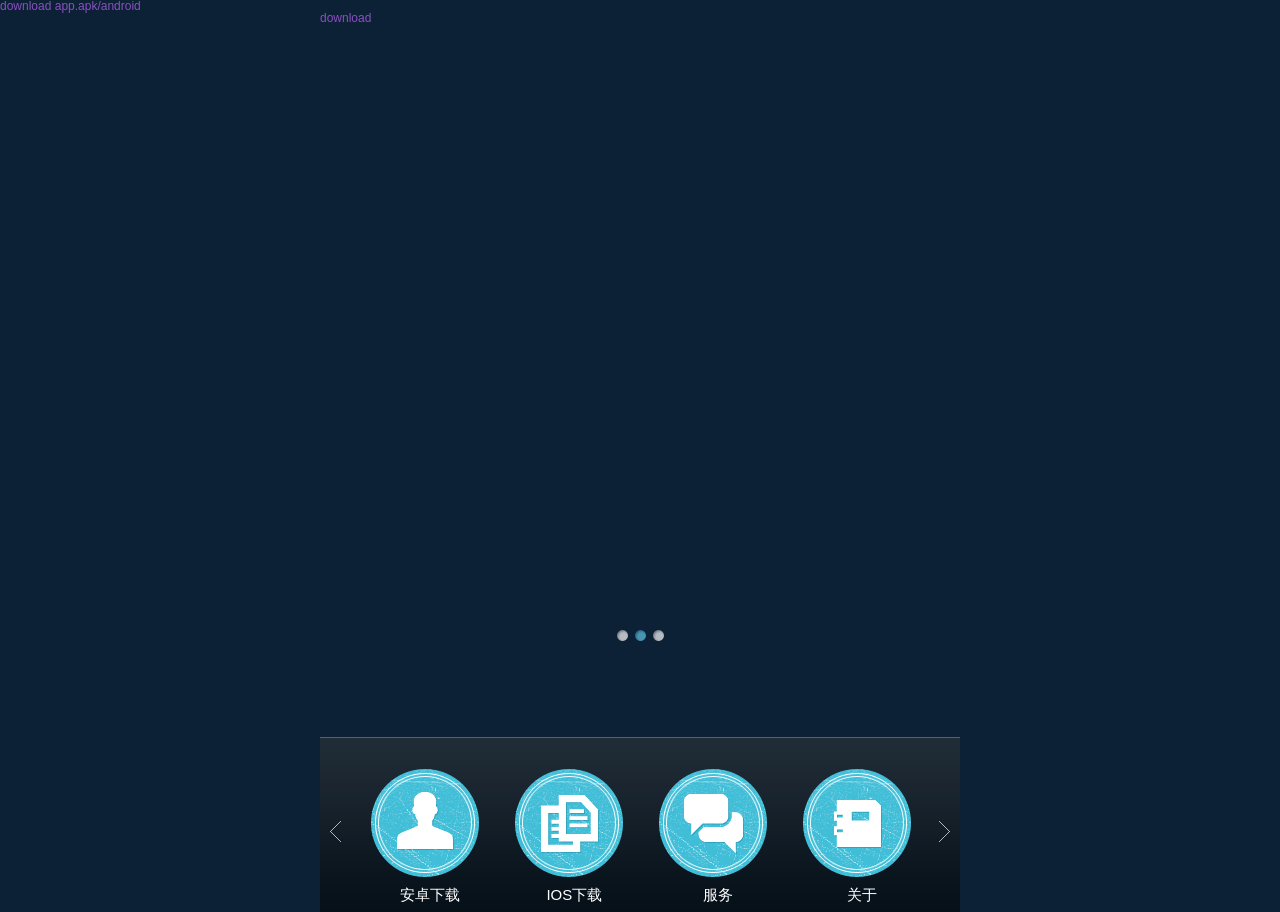
<file: downloadweb/index.html>
﻿<!DOCTYPE html>
<html>
<head>
    <meta http-equiv="Content-Type" content="text/html; charset=utf-8" />
    <meta name="viewport" content="width=device-width, initial-scale=1, maximum-scale=1" />
    <meta name="apple-mobile-web-app-capable" content="yes" />
    <meta name="apple-mobile-web-app-status-bar-style" content="black" />
    <link rel="apple-touch-icon" sizes="114x114" href="images/apple-touch-icon.png" />
    <link rel="apple-touch-startup-image" href="images/apple-touch-startup-image.png" />
    <meta name="author" content="FamousThemes" />
    <meta name="description" content="My Mobile Page Version 3 Template" />
    <meta name="keywords" content="mobile templates, mobile wordpress themes, mobile themes, my mobile page, premium css templates, premium wordpress themes" />
    <title>下载页面</title>

    <!-- Main CSS file -->
    <link rel="stylesheet" href="style.css" type="text/css" media="screen" />
    <!-- jQuery file -->
    <script src="js/jquery.min.js"></script>
    <!-- FlexSlider -->
    <script src="js/jquery.flexslider.js"></script>
    <script type="text/javascript">
        var $ = jQuery.noConflict();
        $(window).load(function () {
            $('.icons_nav').flexslider({
                animation: "slide",
                directionNav: true,
                animationLoop: false,
                controlNav: false,
                slideshow: false,
                animationDuration: 300
            });
            $('.panels_slider').flexslider({
                animation: "slide",
                directionNav: false,
                controlNav: true,
                animationLoop: false,
                slideToStart: 1,
                animationDuration: 300,
                slideshow: false
            });
        });
    </script>
    <!-- Hide Mobiles Browser Navigation Bar -->
    <script type="text/javascript">
        window.addEventListener("load", function () {
            // Set a timeout...
            setTimeout(function () {
                // Hide the address bar!
                window.scrollTo(0, 1);
            }, 0);
        });
    </script>
    <!-- Hide on iphone top browser element | only on home page -->
    <script type="text/javascript">
        if ((navigator.userAgent.match(/iPhone/i)) || (navigator.userAgent.match(/iPod/i))) {
            $(window).load(function () {
                $("body").removeClass("home");

                // Check to see if the window is running in app mode.
                // If it is not, then it is running in full screen mode
                if (("standalone" in window.navigator) && !window.navigator.standalone) {
                    $("body").addClass("homeiphone_app");
                } else {
                    $("body").addClass("homeiphone_full");
                }
            });
        }
    </script>
</head>
<body class="home">
    <a href="app.apk" target="_blank">download app.apk/android</a>
    <div id="container">

        <div id="main_panels">
            <div class="panels_slider">
                <ul class="slides">
                    <li>
                        <img src="images/panel_2.jpg" alt="" title="" border="0" />
                    </li>
                    <li>
                        <!--<img src="images/panel_start.jpg" alt="" title="" border="0" />-->
                       <a href="app.apk">download</a>
                    </li>
                    <li>
                        <img src="images/panel_1.jpg" alt="" title="" border="0" />
                    </li>

                </ul>
            </div>
        </div>

        <div id="bottom_nav">
            <div class="icons_nav">
                <div class="paginated">
                    <!--Remove this DIV if you want to remove the pagination-->
                    <ul class="slides">
                        <li>
                            <a href="about.html" class="icon"><img src="images/icons/icon_about.png" alt="" title="" border="0" /><span>安卓下载</span></a>
                            <a href="services.html" class="icon"><img src="images/icons/icon_services.png" alt="" title="" border="0" /><span>IOS下载</span></a>
                            <a href="blog.html" class="icon"><img src="images/icons/icon_blog.png" alt="" title="" border="0" /><span>服务</span></a>
                            <a href="portfolio.html" class="icon"><img src="images/icons/icon_portfolio.png" alt="" title="" border="0" /><span>关于</span></a>
                        </li>
                        <li>
                            <a href="photos.html" class="icon"><img src="images/icons/icon_photos.png" alt="" title="" border="0" /><span>Photos</span></a>
                            <a href="videos.html" class="icon"><img src="images/icons/icon_video.png" alt="" title="" border="0" /><span>Videos</span></a>
                            <a href="clients.html" class="icon"><img src="images/icons/icon_clients.png" alt="" title="" border="0" /><span>Clients</span></a>
                            <a href="contact.html" class="icon"><img src="images/icons/icon_contact.png" alt="" title="" border="0" /><span>Contact</span></a>
                        </li>
                    </ul>
                </div> <!--Remove this DIV if you want to remove the pagination-->
            </div>
        </div>

    </div>
</body>
</html>
</file>
<file: downloadweb/style.css>
/* CSS Reset 
/*-----------------------------------------------------------------------------------*/

html, body, div, span, applet, object, iframe, h1, h2, h3, h4, h5, h6, p, blockquote, pre, a, abbr, acronym, address, big, cite, code, del, dfn, em, font, img, ins, kbd, q, s, samp, small, strike, strong, sub, sup, tt, var, b, u, i, center, dl, dt, dd, ol, ul, li, fieldset, form, label, legend, table, caption, tbody, tfoot, thead, tr, th, td { margin: 0; padding: 0; border: 0; outline: 0; font-size: 100%; vertical-align: baseline; background: transparent; } body { line-height: 1; } ol, ul { list-style: none; } blockquote, q { quotes: none; } blockquote:before, blockquote:after, q:before, q:after { content: ''; content: none; } :focus { outline: 0; } ins { text-decoration: none; } del { text-decoration: line-through; } table { border-collapse: collapse; border-spacing: 0; }

.clearfix:after { content: "."; display: block; height: 0; clear: both; visibility: hidden; } .clearfix { display: inline-block; } /* Hide from IE Mac \*/ .clearfix { display: block; } /* End hide from IE Mac */ .none { display: none; } /* End Clearfix */

/* General Setup
/*-----------------------------------------------------------------------------------*/
html{ height:100%;}
body{font-family:Arial, Helvetica, sans-serif;padding:0;font-size:12px;margin:0 auto;color: #333333; background-color:#0c2136;}
.home{height:100%;}
.homeiphone_full{height:100%;}
.homeiphone_app{height:116.85%;}

body#page{height:auto;}
.clear{clear:both;}
a{ text-decoration:none;color:#8A50C1;}
span.tag{color:#8A50C1;}
span.subtitle_descr{ font-size:14px; color:#6f6f6f; padding:0 0 20px 0; font-family:Open Sans; font-weight:normal; line-height:20px; display:block;}
p{padding:0;margin:0px;text-align:left;line-height:20px;}
p.main_text{ padding:0 0 15px 0;}
.videocontainer{ max-width:96%; display: block; 
-moz-border-radius:5px;-webkit-border-radius:5px;border-radius:5px; background-color:#ececec; border:1px #d7d7d7 solid; padding:1.5%;}
a.call_button{ background:url("images/phone.png")/*tpa=http://famousthemes.com/my-mobile-page-v3/main-theme/images/phone.png*/ no-repeat left; float:left; clear:both;
width:92%; display: block; text-align:center; font-family:Open Sans; font-size:22px; color:#000000;
-moz-border-radius:5px;-webkit-border-radius:5px;border-radius:5px; background-color:#ececec; border:1px #d7d7d7 solid; padding:4%;}

/* Headings
/*------------------------------------------*/
h1, h2, h3, h4, h5, h6{font-family:Open Sans;font-weight:normal; margin:0px;}
h1{ font-size:20px; padding:0 0 10px 0; }
h2{ font-size:18px; padding:20px 0 15px 0; clear:both;}
h3{ font-size:16px; padding:0 0 15px 0; clear:both;}
h4{ font-size:14px; padding:0 0 15px 0; clear:both;}

/* Lists
/*------------------------------------------*/
ul.lists{ padding:0 0 15px 0;}
ul.lists li{ border-bottom:1px #ddd solid; padding:12px; background:url("images/bullet.gif")/*tpa=http://famousthemes.com/my-mobile-page-v3/main-theme/images/bullet.gif*/ no-repeat left;}

/* Blockquote
/*------------------------------------------*/
blockquote{padding:0 0 0 40px;margin:5px 0 15px 0;text-align:left;line-height:20px; background:url("images/quotes.png")/*tpa=http://famousthemes.com/my-mobile-page-v3/main-theme/images/quotes.png*/ no-repeat left top;}

/* Toggle
/*------------------------------------------*/
.toogle_wrap{border:1px #ddd solid;-moz-border-radius:5px;-webkit-border-radius:5px;border-radius:5px; width:92%; padding:3% 4%; margin:5px 0 15px 0;}
.trigger{padding:0px;margin:0;background:url("images/toggle.gif")/*tpa=http://famousthemes.com/my-mobile-page-v3/main-theme/images/toggle.gif*/ no-repeat right; background-position:100% -22px;}
.trigger a{color: #636363;text-decoration: none;display: block; padding:2px 0 2px 0;font-size:18px;font-family:Open Sans;font-weight:normal; }
.active {background-position:100% 0px; }
.trigger a:hover, .trigger a:hover:focus{color:#8A50C1;}
.toggle_container{overflow: hidden;padding:15px 0 0 0;clear: both;}

/* Tabs
/*------------------------------------------*/
ul.tabsmenu{ padding:5px 0 0 0; position:relative; bottom:-1px;}
ul.tabsmenu li a{ width:31.2%; float:left; padding:12px 0 12px 0; margin:0 2% 0 0;color:#000000;text-align:center; 
-moz-border-radius-topleft:5px;-webkit-border-top-left-radius:5px;-khtml-border-top-left-radius:5px;
-moz-border-radius-topright:5px;-webkit-border-top-right-radius:5px;-khtml-border-top-right-radius:5px;
background: -moz-linear-gradient(top, #ececec 0%, #ffffff 100%);background: -webkit-gradient(linear, 0% 0%, 0% 100%, from(#ececec), to(#ffffff));
border:1px #ddd solid; 
}
ul.tabsmenu li:last-child a{ float:right; margin:0 0 0 0;}
ul.tabsmenu li.active a{border-bottom-color:#fff; color:#8A50C1; font-weight:bold;
background: -moz-linear-gradient(top, #ddd 0%, #ffffff 100%);background: -webkit-gradient(linear, 0% 0%, 0% 100%, from(#ddd), to(#ffffff));
}
.tabcontent{ padding:5% 4%; clear:both; border:1px #ddd solid; margin:0 0 15px 0;
-moz-border-radius-bottomleft:5px;-webkit-border-bottom-left-radius:5px;-khtml-border-bottom-left-radius:5px;
-moz-border-radius-bottomright:5px;-webkit-border-bottom-right-radius:5px;-khtml-border-bottom-right-radius:5px;
}

/* Structure
/*------------------------------------------*/
#container{ width:640px; height:100%; margin:auto; position:relative;}
#pagecontainer{width:640px; height:auto; padding:5px 0 5px 0; margin:auto; background:url("images/pages_bg.jpg")/*tpa=http://famousthemes.com/my-mobile-page-v3/main-theme/images/pages_bg.jpg*/ no-repeat center top #4a2d70; position:relative;}
#main_panels{ width:100%; height:100%;}
.content{ width:86%; margin:2%; height:auto; background-color:#FFFFFF;
-moz-border-radius:5px;-webkit-border-radius:5px;border-radius:5px; padding:5%;
}
#header{ width:96%; height:auto; background-color:#000000; text-align:center; color:#FFFFFF; margin:0 2%; z-index:999; position:relative;}
.page_title{ float:left; width:56%; text-align:center; padding:5% 0 0 0; margin:1% 0 0 0; font-weight:bold;}
#footer{ width:96%; height:auto; background-color:#000000; text-align:center; color:#FFFFFF; margin:0 2%; z-index:999; position:relative;}

a.back_button{ float:left;color:#c5c5c5; font-weight:bold;}
a#menu_open{ float:right;color:#c5c5c5; font-weight:bold;}
a#menu_close{ float:right;color:#fff; font-weight:bold;display:none;}
a#top{ float:right; width:20%;padding:5% 0 5% 0; margin:1%; color:#c5c5c5; font-weight:bold;}

/* Colors
/*------------------------------------------*/
.black_gradient{-moz-border-radius:5px;-webkit-border-radius:5px;border-radius:5px;
background: -moz-linear-gradient(top, #595959 0%, #000000 100%);background: -webkit-gradient(linear, 0% 0%, 0% 100%, from(#595959), to(#000000));
border-top:1px #6b6b6b solid;}
.black_button{-moz-border-radius:5px;-webkit-border-radius:5px;border-radius:5px;width:20%;padding:5% 0 5% 0; margin:1%;
background: -moz-linear-gradient(top, #666666 0%, #2d2d2d 100%);background: -webkit-gradient(linear, 0% 0%, 0% 100%, from(#666666), to(#2d2d2d));
border-top:1px #919191 solid;}

/* Navigation
/*------------------------------------------*/
#bottom_nav{ position:absolute; bottom:0px; left:0px; background:url("images/nav_bg.png")/*tpa=http://famousthemes.com/my-mobile-page-v3/main-theme/images/nav_bg.png*/ repeat-x top;height:auto; width:640px; }
#pages_nav{ height:auto; width:100%; position:absolute; top:-200px; left:0px; z-index:888;}

/* Content images
/*------------------------------------------*/
.content img.rounded{max-width:96%; display: block; 
-moz-border-radius:5px;-webkit-border-radius:5px;border-radius:5px; background-color:#ececec; border:1px #d7d7d7 solid; padding:1.5%;
}
.content img.rounded-half{max-width:92%; display: block; 
-moz-border-radius:5px;-webkit-border-radius:5px;border-radius:5px; background-color:#ececec; border:1px #d7d7d7 solid; padding:4%;
}
.content img.shadow{max-width:100%; display: block;margin-bottom:15px; border-top:1px #fff solid;}

/* Portfolio sections
/*------------------------------------------*/
ul.porfolio{ padding:10px 0 0 0;}
ul.porfolio li{ float:left; width:47%; padding:0;}
ul.porfolio li.right{float:right; width:47%; padding:0;}
ul.porfolio li span{ font-size:12px; color:#000; padding:0 0 5px 0; font-family:Open Sans; font-weight:normal; line-height:20px; display:block;}

ul.porfolio-third{ padding:10px 0 0 0;}
ul.porfolio-third li{ float:left; width:30%; padding:0 5% 0 0;}
ul.porfolio-third li.right{float:right; width:30%; padding:0;}
ul.porfolio-third li span{ font-size:11px; color:#000; padding:0 0 5px 0; font-family:Open Sans; font-weight:normal; line-height:20px; display:block;}

ul.social{ padding:5px 0 0 0;}
ul.social li{ float:left; width:21.2%; padding:0 5% 5% 0;}
ul.social li.right{float:right; width:21.2%; padding:0;}
/* Search
/*------------------------------------------*/
.search{border:1px #ddd solid;-moz-border-radius:5px;-webkit-border-radius:5px;border-radius:5px; width:92%; padding:2% 4%; margin:10px 0 15px 0;}
input.search_input{float:left; background-color:#FFFFFF; border:none; width:89%; padding:0px 0; font-size:18px;font-family:Open Sans;font-weight:normal;color: #636363;-webkit-appearance:none;}
input.search_submit{float:right;}

/* Blog
/*------------------------------------------*/
.post{ float:left; clear:both; width:100%; border-bottom:1px #ddd solid; padding:5px 0 10px 0; margin:0 0 15px 0;}
.post_thumb{float:left; width:25%; padding:0 5% 0 0;}
.post_thumb_single{ width:100%;}
.post_content{float:left; width:70%; padding:0;}
.post_content_single{width:100%:}

.post_detail{border:1px #ddd solid;-moz-border-radius:5px;-webkit-border-radius:5px;border-radius:5px; float:left; padding:2% 2% 2% 20px;margin:10px 5px 0 0; font-size:11px;color:#8A50C1;}
.date{background:url("images/icon_date.gif")/*tpa=http://famousthemes.com/my-mobile-page-v3/main-theme/images/icon_date.gif*/ no-repeat 5px 50%;}
.category{background:url("images/icon_category.gif")/*tpa=http://famousthemes.com/my-mobile-page-v3/main-theme/images/icon_category.gif*/ no-repeat 5px 50%;}
.comments{background:url("images/icon_comments.gif")/*tpa=http://famousthemes.com/my-mobile-page-v3/main-theme/images/icon_comments.gif*/ no-repeat 5px 50%;}
.post h3{ font-size:14px;}

.blog_nav{ float:left; clear:both; margin:10px 0 20px 0; width:100%;}
.blog_nav a{border:1px #ddd solid;-moz-border-radius:5px;-webkit-border-radius:5px;border-radius:5px; float:left; padding:3% 0; text-align:center; width:30%; font-weight:bold; background-color:#eee;}
.blog_nav a.next{ float:right;}

ol.comments_list{}
ol.comments_list li{background-color:#eee;-moz-border-radius:5px;-webkit-border-radius:5px;border-radius:5px; color:#666666; padding:10px; margin:10px 0 0 0; line-height:18px; font-style:italic;}

/* Form
/*------------------------------------------*/

.form{ padding:10px 0 0 0;}
.form label{color:#8A50C1; padding:0 0 10px 0; display:block; font-size:14px;font-family:Open Sans;font-weight:normal;}
.form label.error{padding:0 0 10px 0; width:100%; text-align:right; color:#990000;}
.form_input{border:1px #ddd solid;-moz-border-radius:5px;-webkit-border-radius:5px;border-radius:5px;padding:3%; width:93%; margin:0 0 10px 0;-webkit-appearance:none;}
.select_container{border:1px #ddd solid;-moz-border-radius:5px;-webkit-border-radius:5px;border-radius:5px; width:99%; margin:0 0 10px 0;}
.form_select{padding:3%; background:none; border:none; width:99%;}
.form_textarea{border:1px #ddd solid;-moz-border-radius:5px;-webkit-border-radius:5px;border-radius:5px;padding:3%; width:93%; height:50px; margin:0 0 10px 0;-webkit-appearance:none;}
.form_submit{ width:100%;padding:4% 0 4% 0; margin:0; color:#fff; font-weight:normal;font-family:Open Sans; text-align:center;
-moz-border-radius:5px;-webkit-border-radius:5px;border-radius:5px;
background: -moz-linear-gradient(top, #4A2D70 0%, #291742 100%);background: -webkit-gradient(linear, 0% 0%, 0% 100%, from(#4A2D70), to(#291742));
border:1px #291742 solid; cursor:pointer; font-size:20px;
}
/* Flex images slider
/*-----------------------------------------------------------------------------------*/
.flex-container a:active,
.icons_nav a:active {outline: none;}
.slides,
.flex-control-nav,
.flex-direction-nav {margin: 0; padding: 0; list-style: none;} 

.icons_nav {padding:0; width:100%; margin: 0;}
.icons_nav .slides li a{ float:left; margin:0 0 0 5%;padding:5% 0 0 0; font-size:15px; color:#FFFFFF; text-align:center; line-height:35px; width:19.5%;}
.icons_nav .paginated {padding:0 0 0 4%; width:94%; margin: 0;}
.icons_nav .paginated .slides li a{ float:left; margin:0 0 0 4%;padding:5% 0 0 0; font-size:15px; color:#FFFFFF; text-align:center; line-height:35px; width:18.5%;}
.icons_nav .slides > li {display: none;} /* Hide the slides before the JS is loaded. Avoids image jumping */
.icons_nav .slides img {max-width: 100%; display: block;}
.flex-pauseplay span {text-transform: capitalize;}

.panels_slider {width: 100%; height:100%; margin: 0; padding: 0;}
.panels_slider .slides > li {display: none;} /* Hide the slides before the JS is loaded. Avoids image jumping */
.panels_slider .slides img {max-width: 100%; display: block;}

.images_slider_container{max-width:96%; display: block;-moz-border-radius:5px;-webkit-border-radius:5px;border-radius:5px; background-color:#ececec; border:1px #d7d7d7 solid; padding:1.5%; margin:0 0 20px 0;}
.images_slider {width: 100%; margin:0; padding: 0; position:relative;}
.images_slider .slides > li {display: none;} /* Hide the slides before the JS is loaded. Avoids image jumping */
.images_slider .slides img {max-width: 100%; display: block;}

.slides:after {content: "."; display: block; clear: both; visibility: hidden; line-height: 0; height: 0;} 
html[xmlns] .slides {display: block;} 
* html .slides {height: 1%;}

.no-js .slides > li:first-child {display: block;}

.icons_nav { position: relative;zoom: 1;}
.icons_nav .slides {zoom: 1;}
.icons_nav .slides > li {position: relative; }
.flex-container {zoom: 1; position: relative;}

.panels_slider ol.flex-control-nav {width: 100%; position: absolute; bottom:30%; text-align: center;}
.images_slider ol.flex-control-nav {width: 100%; position: absolute; bottom:0%; text-align: center; background:url("images/nav_bg.png")/*tpa=http://famousthemes.com/my-mobile-page-v3/main-theme/images/nav_bg.png*/ repeat-x top; padding:15px 0 15px 0;}
.icons_nav ol.flex-control-nav {width: 100%; position: absolute; top:5%; text-align: center; padding:0;}
.flex-control-nav li {margin: 0 0 0 5px; display: inline-block; zoom: 1; *display: inline;}
.flex-control-nav li:first-child {margin: 0;}
.flex-control-nav li a {width: 13px; height: 13px; display: block; background: url("images/bg_control_nav.png")/*tpa=http://famousthemes.com/my-mobile-page-v3/main-theme/images/bg_control_nav.png*/ no-repeat 0 0; cursor: pointer; text-indent: -9999px;}
.flex-control-nav li a:hover {background-position: 0 -13px;}
.flex-control-nav li a.active {background-position: 0 -26px; cursor: default;}

.icons_nav ul.flex-direction-nav a.prev{ position:absolute; bottom:40%; left:10px; text-indent:-200px; overflow:hidden; background:url("images/prev.png")/*tpa=http://famousthemes.com/my-mobile-page-v3/main-theme/images/prev.png*/ no-repeat center; width:11px; height:21px;}
.icons_nav ul.flex-direction-nav a.next{ position:absolute; bottom:40%; right:10px;text-indent:-200px; overflow:hidden; background:url("images/next.png")/*tpa=http://famousthemes.com/my-mobile-page-v3/main-theme/images/next.png*/ no-repeat center; width:11px; height:21px;}

.icons_nav_nojs {padding:0; width:100%; margin: 0;}
.icons_nav_nojs ul li a{ float:left; margin:0 0 0 5%;padding:5% 0 0 0; font-size:15px; color:#FFFFFF; text-align:center; line-height:35px; width:19.5%;}
.icons_nav_nojs ul img {max-width: 100%; display: block;}

/* Gallery Setup Carousel Thumbs
/*-----------------------------------------------------------------------------------*/
.es-carousel-wrapper{padding:5px 0 0 0;position:relative;margin-bottom:20px;}
.es-carousel{overflow:hidden;}
.es-carousel ul{display:none;}
.es-carousel ul li{height:100%;float:left;display:block;margin:0 0 0 0px;}
.es-carousel ul li a{display:block;margin:0 0px 0 0;-moz-border-radius:5px;-webkit-border-radius:5px;border-radius:5px; background-color:#ececec; border:1px #eaeaea solid; padding:4%;}
.es-carousel ul li.selected a{-moz-border-radius:5px;-webkit-border-radius:5px;border-radius:5px; background-color:#ececec; border:1px #d7d7d7 solid; padding:4%;}
.es-carousel ul li a img{display:block;max-height:100%;max-width:100%;}
.es-nav span.es-nav-prev{position:absolute;top:50%;left:-10px;background:url("images/thumbs_nav_left.png")/*tpa=http://famousthemes.com/my-mobile-page-v3/main-theme/images/thumbs_nav_left.png*/ no-repeat center;width:27px;height:27px;text-indent:-9000px;cursor:pointer;margin-top:-13px;}
.es-nav span.es-nav-next{position:absolute;top:50%;right:-10px;background:url("images/thumbs_nav_right.png")/*tpa=http://famousthemes.com/my-mobile-page-v3/main-theme/images/thumbs_nav_right.png*/ no-repeat center;width:27px;height:27px;text-indent:-9000px;cursor:pointer;margin-top:-13px;}

/* Gallery Setup Image
/*-----------------------------------------------------------------------------------*/
.rg-image-wrapper{position:relative;z-index:888;-moz-border-radius:5px;-webkit-border-radius:5px;border-radius:5px; background-color:#ececec; border:1px #d7d7d7 solid; padding:1%;}
.rg-image{position:relative;text-align:center;line-height:0px;}
.rg-image img{max-height:100%;max-width:100%;}
.rg-image-nav a{position:absolute;top:2%;left:1%;background:#000 url("images/nav.png")/*tpa=http://famousthemes.com/my-mobile-page-v3/main-theme/images/nav.png*/ no-repeat -45% 50%;width:35px;height:96%;text-indent:-9000px;cursor:pointer;opacity:0.5;outline:none;z-index:999;}
.rg-image-nav a.rg-image-nav-next{right:1%;left:auto;background-position:140% 50%;}
.rg-loading{width:46px;height:46px;position:absolute;top:50%;left:50%;background:#000 url("images/ajax-loader.gif")/*tpa=http://famousthemes.com/my-mobile-page-v3/main-theme/images/ajax-loader.gif*/ no-repeat center center;margin:-23px 0px 0px -23px;z-index:9999;
-moz-border-radius: 10px;-webkit-border-radius: 10px;border-radius: 10px;opacity:0.7;}

/* CSS Media Queries
/*-----------------------------------------------------------------------------------*/
@media screen and (max-width: 640px) {
#container{width:100%; height:100%;}
#pagecontainer{width:100%; height:100%;}
#bottom_nav{ width:100%;}
.icons_nav { padding:0 0 0 0; width:100%;}
.icons_nav .slides li a{ float:left; margin:0 0 0 4.8%;padding:5% 0 0 0; font-size:12px; color:#FFFFFF; text-align:center; line-height:20px; width:19.2%;}
.icons_nav .paginated{ padding:0 0 0 6%; width:94%;}
.icons_nav .paginated .slides li a{ float:left; margin:0 0 0 3.6%;padding:5% 0 0 0; font-size:12px; color:#FFFFFF; text-align:center; line-height:20px; width:17.5%;}
}
</file>
